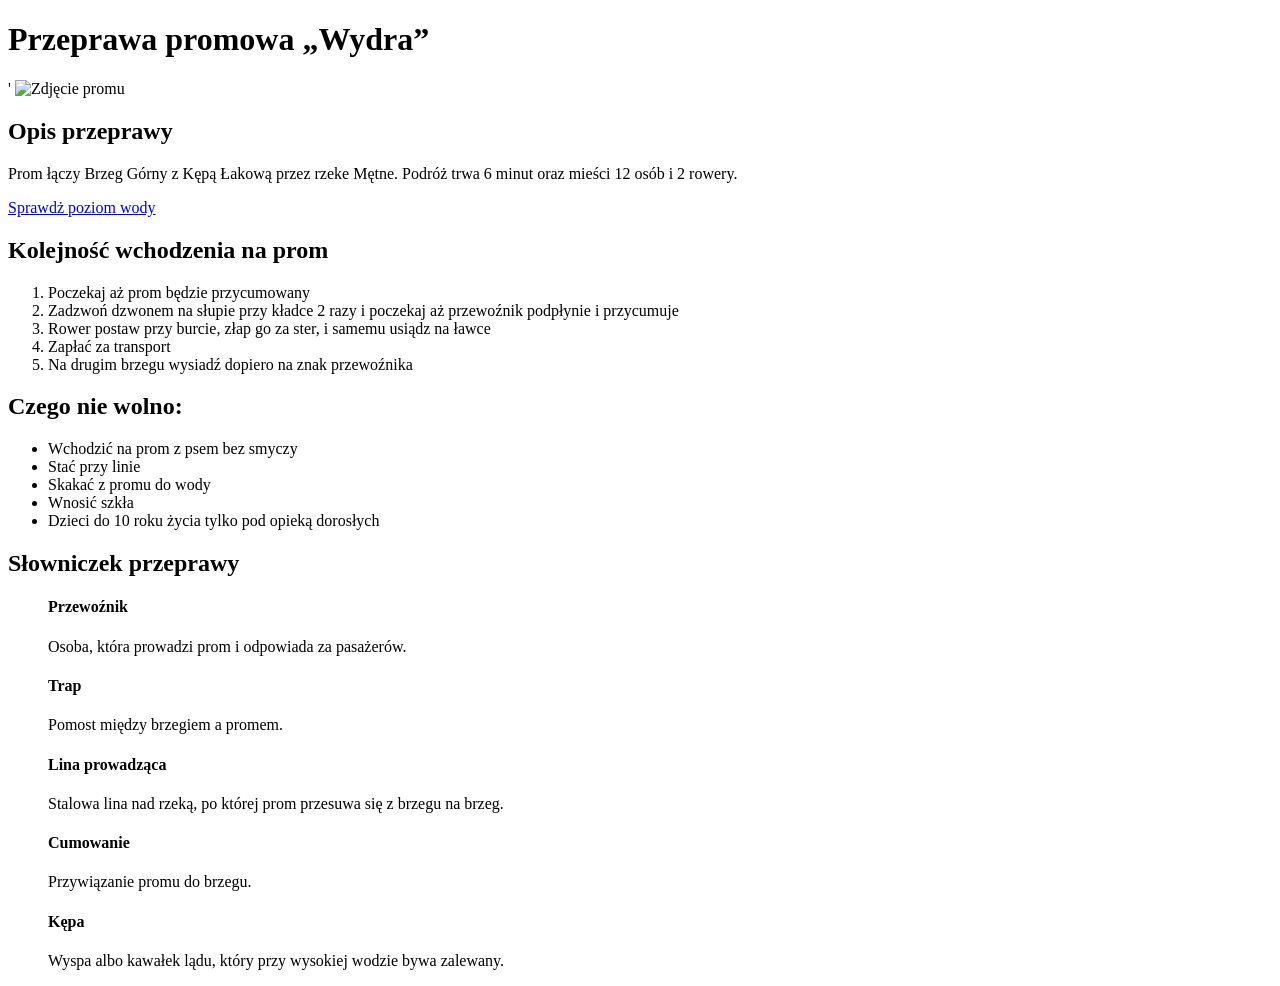
<file: index.html>
<!DOCTYPE html>
<html lang="pl">
<head>
    <meta charset="UTF-8">
    <meta name="viewport" content="width=device-width, initial-scale=1.0">
    <title>Przeprawa promowa „Wydra”</title>
</head>
<body>
    <h1>Przeprawa promowa „Wydra”</h1>'
    <img scr="https://steemit.com/polish/@fotoinspiracja/reczny-prom-jozef" alt="Zdjęcie promu">
    <h2>Opis przeprawy</h2>
    <p>Prom łączy Brzeg Górny z Kępą Łakową przez rzeke Mętne. Podróż trwa 6 minut oraz mieści 12 osób i 2 rowery.</p>
    <p><a href="https://hydro.imgw.pl/">Sprawdż poziom wody</a> </p>
    
    <h2>Kolejność wchodzenia na prom</h2>
           <ol>
               <li>Poczekaj aż prom będzie przycumowany</li>
               <li>Zadzwoń dzwonem na słupie przy kładce 2 razy i poczekaj aż przewoźnik podpłynie i przycumuje</li>
               <li>Rower postaw przy burcie, złap go za ster, i samemu usiądz na ławce</li>
               <li>Zapłać za transport</li>
               <li>Na drugim brzegu wysiadź dopiero na znak przewoźnika</li>
           </ol>
    <h2>Czego nie wolno: </h2>
        <ul>
            <li>Wchodzić na prom z psem bez smyczy</li>
            <li>Stać przy linie</li>
            <li>Skakać z promu do wody</li>
            <li>Wnosić szkła</li>
            <li>Dzieci do 10 roku życia tylko pod opieką dorosłych</li>
        </ul>
   <p><h2>Słowniczek przeprawy</h2></p>
  <ul>
  <p><h4>Przewoźnik</h4></p>
    <p>Osoba, która prowadzi prom i odpowiada za pasażerów.</p>
  <p><h4>Trap</h4></p>
    <p>Pomost między brzegiem a promem.</p>
  <p><h4>Lina prowadząca</h4></p>
    <p>Stalowa lina nad rzeką, po której prom przesuwa się z brzegu na brzeg.</p>
  <p><h4>Cumowanie</h4></p>
    <p>Przywiązanie promu do brzegu.</p>
  <p><h4>Kępa</h4></p>
    <p>Wyspa albo kawałek lądu, który przy wysokiej wodzie bywa zalewany.</p>
    </ul>


    
</body>
</html>
</file>
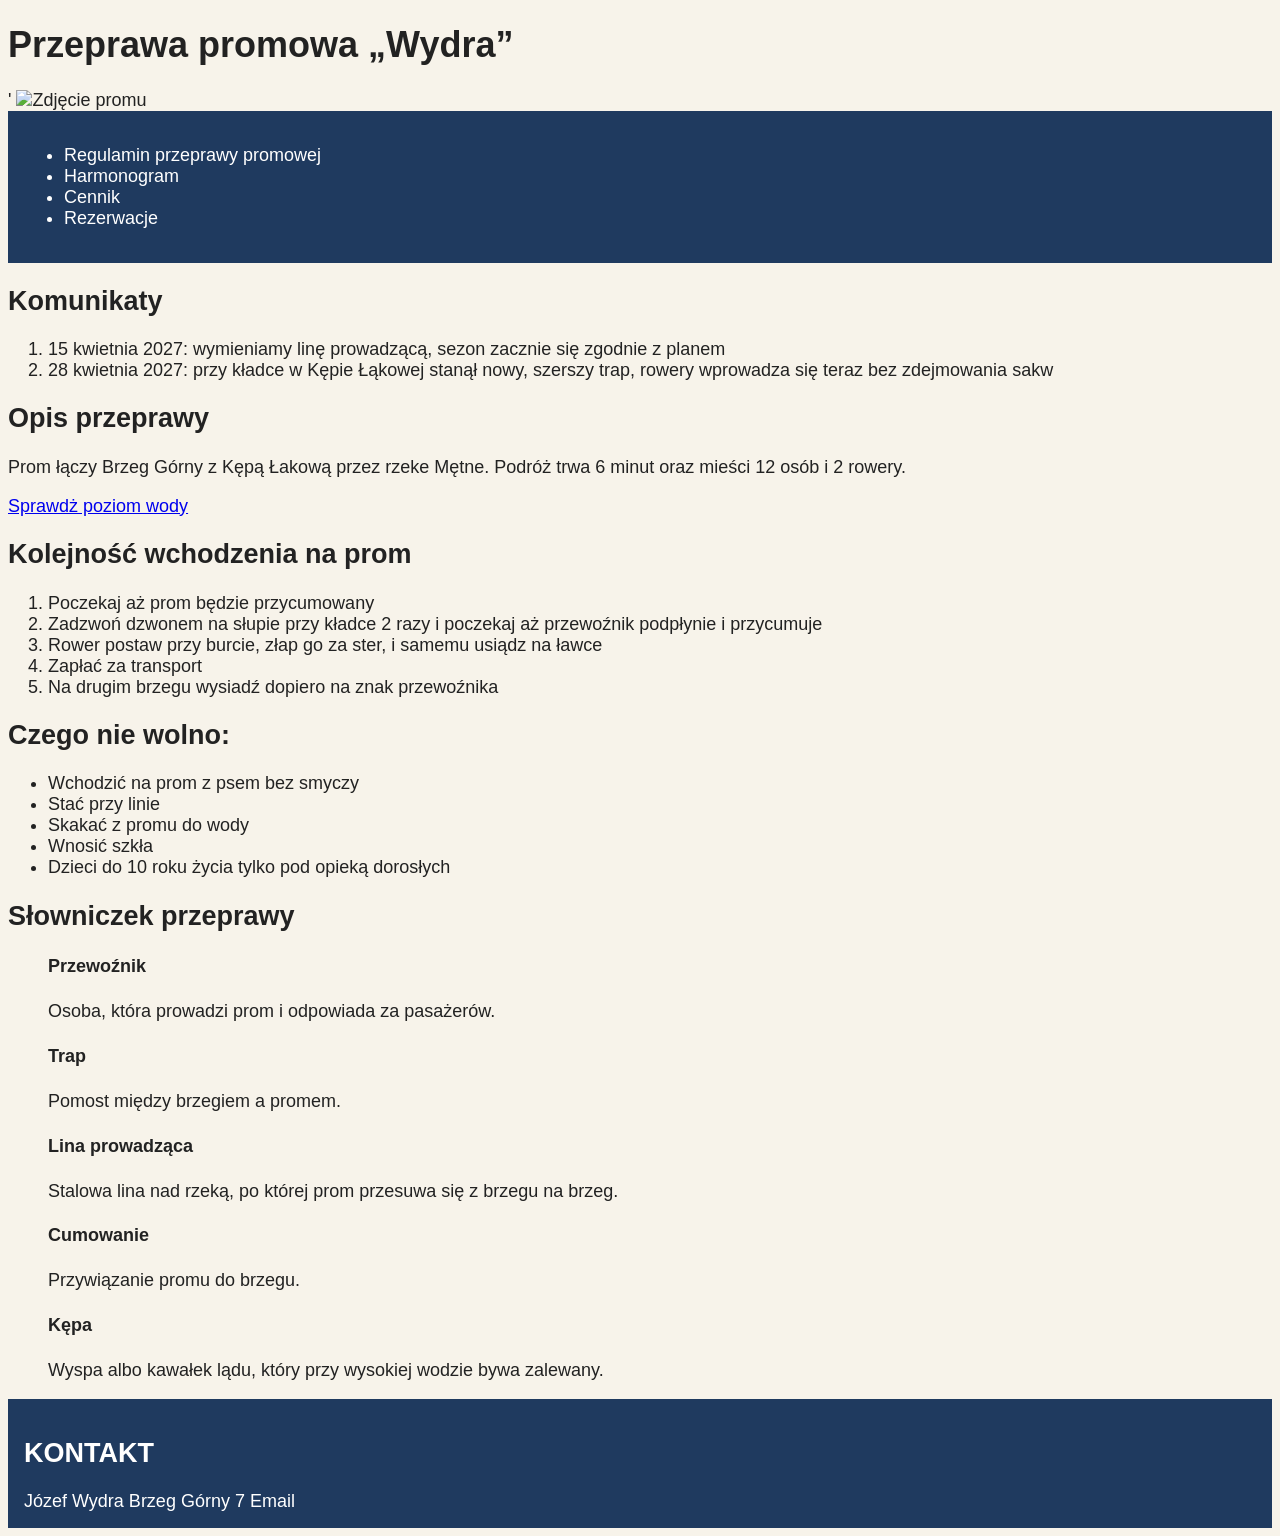
<file: Prom.html>
<!DOCTYPE html>
<html lang="pl">
<head>
    <meta charset="UTF-8">
    <meta name="viewport" content="width=device-width, initial-scale=1.0">
    <title>Przeprawa promowa „Wydra”</title>
     <link rel="stylesheet" href="Style.css">
</head>
<body>
    <h1>Przeprawa promowa „Wydra”</h1>'
    <img scr="https://steemit.com/polish/@fotoinspiracja/reczny-prom-jozef" alt="Zdjęcie promu">
    <header>
        <nav>
            <ul>
        <li><a href="https://oskar-webdev.github.io/HTML/Regulamin">Regulamin przeprawy promowej</a></li>
        <li><a href="https://oskar-webdev.github.io/HTML/Godziny">Harmonogram</a></li>
       <li> <a href="https://oskar-webdev.github.io/HTML/Cennik">Cennik</a></li>
       <li> <a href="https://oskar-webdev.github.io/HTML/Rezerwacje">Rezerwacje</a></li>
            </ul>
        </nav>
    </header>
    <h2>Komunikaty</h2>
        <ol>
            <li>15 kwietnia 2027: wymieniamy linę prowadzącą, sezon zacznie się zgodnie z planem</li>
            <li>28 kwietnia 2027: przy kładce w Kępie Łąkowej stanął nowy, szerszy trap, rowery wprowadza się teraz bez zdejmowania sakw</li>
        </ol>
    <h2>Opis przeprawy</h2>
    <p>Prom łączy Brzeg Górny z Kępą Łakową przez rzeke Mętne. Podróż trwa 6 minut oraz mieści 12 osób i 2 rowery.</p>
    <a href="https://hydro.imgw.pl/">Sprawdż poziom wody</a>
    <h2>Kolejność wchodzenia na prom</h2>
           <ol>
               <li>Poczekaj aż prom będzie przycumowany</li>
               <li>Zadzwoń dzwonem na słupie przy kładce 2 razy i poczekaj aż przewoźnik podpłynie i przycumuje</li>
               <li>Rower postaw przy burcie, złap go za ster, i samemu usiądz na ławce</li>
               <li>Zapłać za transport</li>
               <li>Na drugim brzegu wysiadź dopiero na znak przewoźnika</li>
           </ol>
    <h2>Czego nie wolno: </h2>
        <ul>
            <li>Wchodzić na prom z psem bez smyczy</li>
            <li>Stać przy linie</li>
            <li>Skakać z promu do wody</li>
            <li>Wnosić szkła</li>
            <li>Dzieci do 10 roku życia tylko pod opieką dorosłych</li>
        </ul>
   <p><h2>Słowniczek przeprawy</h2></p>
  <ul>
  <p><h4>Przewoźnik</h4></p>
    <p>Osoba, która prowadzi prom i odpowiada za pasażerów.</p>
  <p><h4>Trap</h4></p>
    <p>Pomost między brzegiem a promem.</p>
  <p><h4>Lina prowadząca</h4></p>
    <p>Stalowa lina nad rzeką, po której prom przesuwa się z brzegu na brzeg.</p>
  <p><h4>Cumowanie</h4></p>
    <p>Przywiązanie promu do brzegu.</p>
  <p><h4>Kępa</h4></p>
    <p>Wyspa albo kawałek lądu, który przy wysokiej wodzie bywa zalewany.</p>
    </ul>
    <footer>
        <h2>KONTAKT</h2>
        Józef Wydra Brzeg Górny 7 <a href="mailto:przeprawa.wydra@example.com">Email</a>
    </footer>


    
</body>
</html>
</file>
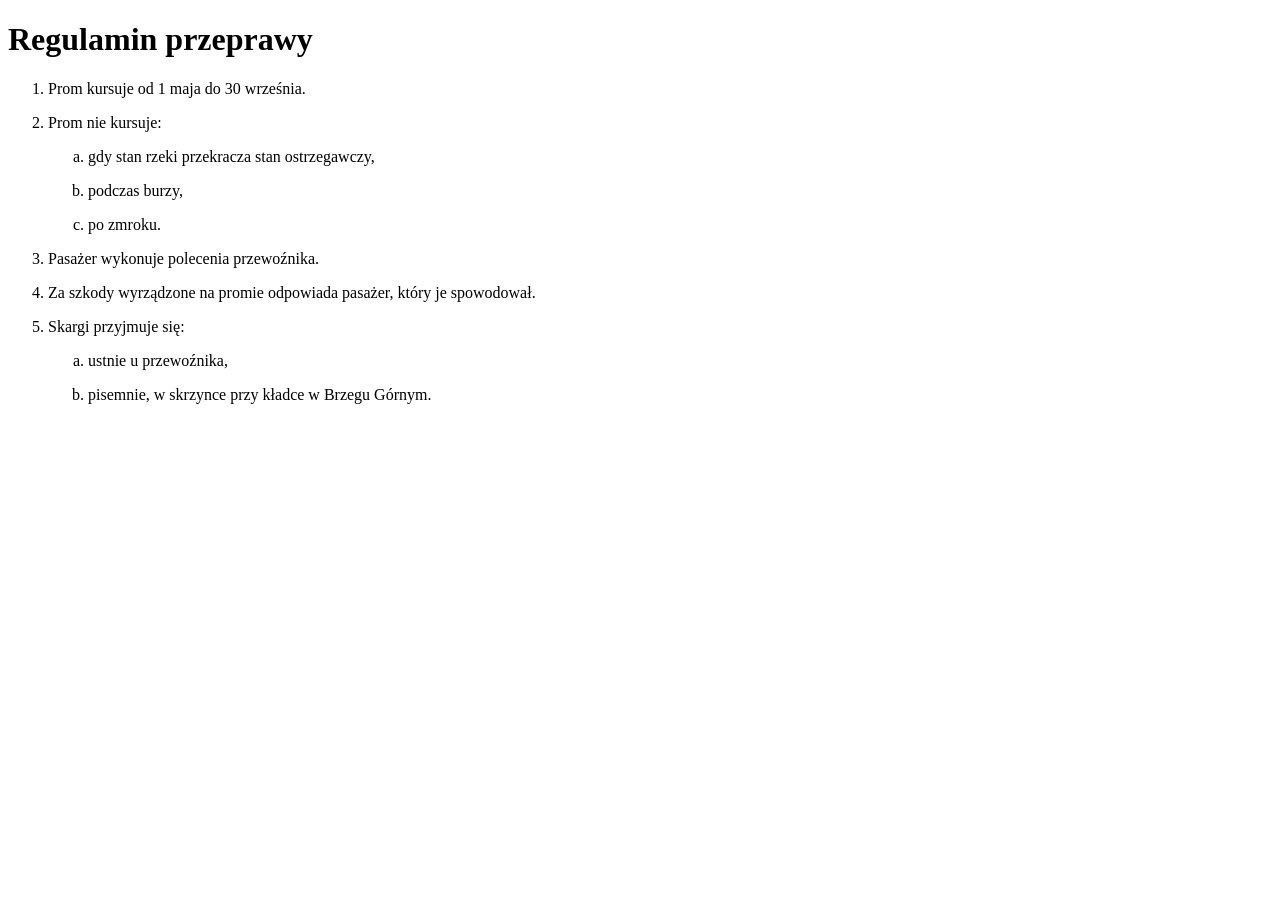
<file: Regulamin.html>
<!DOCTYPE html>
<html>
  <head>
    <title>Regulamin</title>
  </head>
  <body>
    <h1>Regulamin przeprawy</h1>
   <ol>
      <p><li>Prom kursuje od 1 maja do 30 września.</li></p>
      <p><li>Prom nie kursuje:</li></p>
          <ol type="a">
          <p><li>gdy stan rzeki przekracza stan ostrzegawczy,</li></p>
          <p><li>podczas burzy,</li></p>
          <p><li>po zmroku.</li></p>
        </ol>
      <p><li>Pasażer wykonuje polecenia przewoźnika.</li></p>
      <p><li>Za szkody wyrządzone na promie odpowiada pasażer, który je spowodował.</li></p>
      <p><li>Skargi przyjmuje się:</li></p>
        <ol type="a">
          <p><li>ustnie u przewoźnika,</li></p>
          <p><li>pisemnie, w skrzynce przy kładce w Brzegu Górnym.</li></p>
        </ol>
    </ol>
  </body>
</html>
</file>
<file: Style.css>
body {
  font-family: verdana,sans-serif;
  font-size:1.125rem;
  background-color: #f7f3ea;
  color: #222222;
}
main{
}
header,footer{
  background-color:#1f3a5f;
  color:#ffffff;
  padding:1rem;
}
header a,footer a{
  color: #ffffff;
  text-decoration: none;
}
</file>
